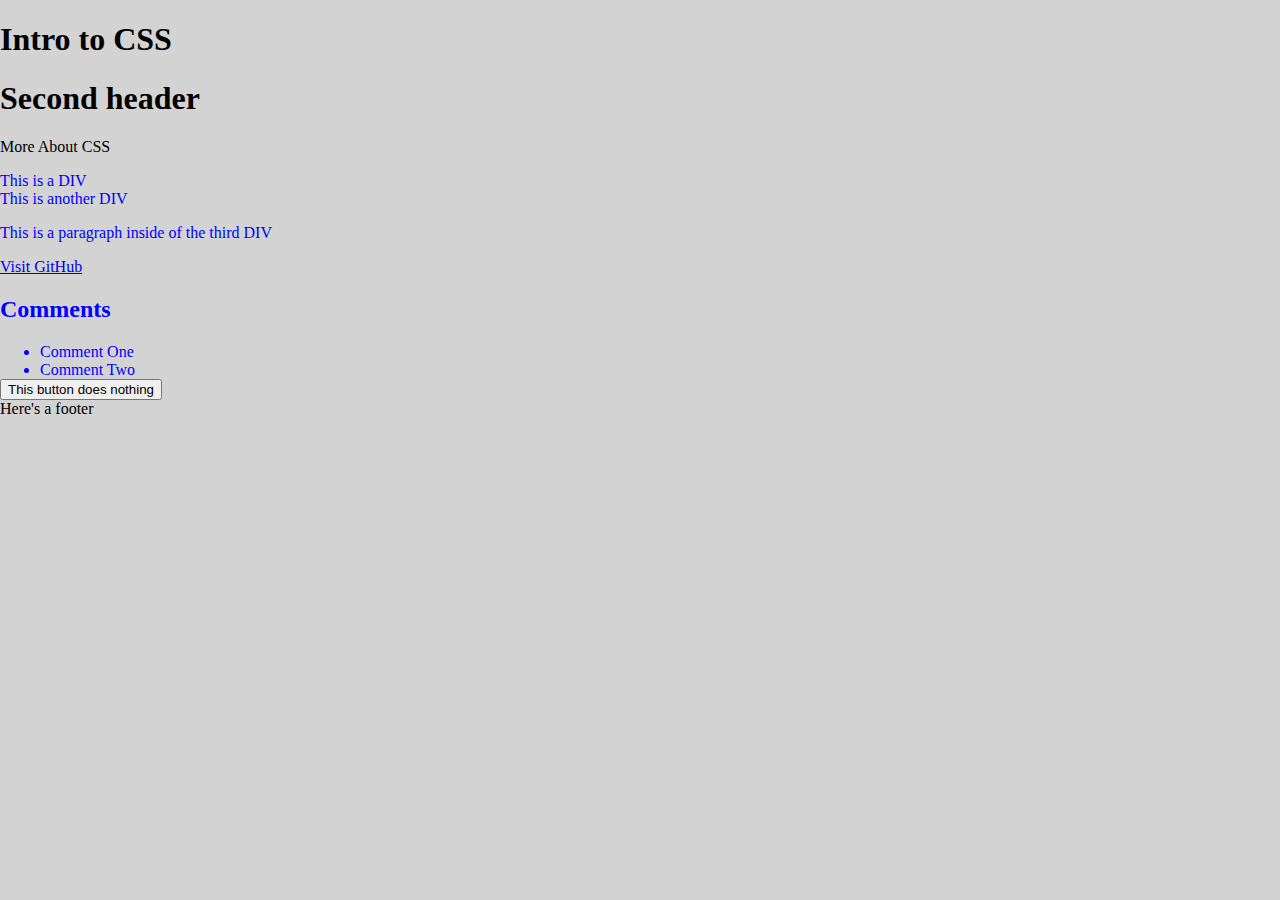
<file: lectures/intro-to-css/index.html>
<!DOCTYPE html>
<html lang="en">
<head>
    <meta charset="UTF-8">
    <meta name="viewport" content="width=device-width, initial-scale=1.0">
    <title>Intro to CSS</title>
    <link rel="stylesheet" href="./css/style.css">
</head>
<body>
    <h1 id="main-header">Intro to CSS</h1>
    <h1>Second header</h1>
    <p id="about">More About CSS</p>
    <div>This is a DIV</div>
    <div class="important">This is another DIV</div>
    <div class="important super-cool">
      <p>This is a paragraph inside of the third DIV</p>
    </div>
    <a href="https://github.com">Visit GitHub</a>
  
    <div id="comments">
      <h2>Comments</h2>
      <ul>
        <li>Comment One</li>
        <li class="super-cool">Comment Two</li>
      </ul>
      <button>This button does nothing</button>
    </div>
  
    <footer>Here's a footer</footer>
  </body>
  
</html>
</file>
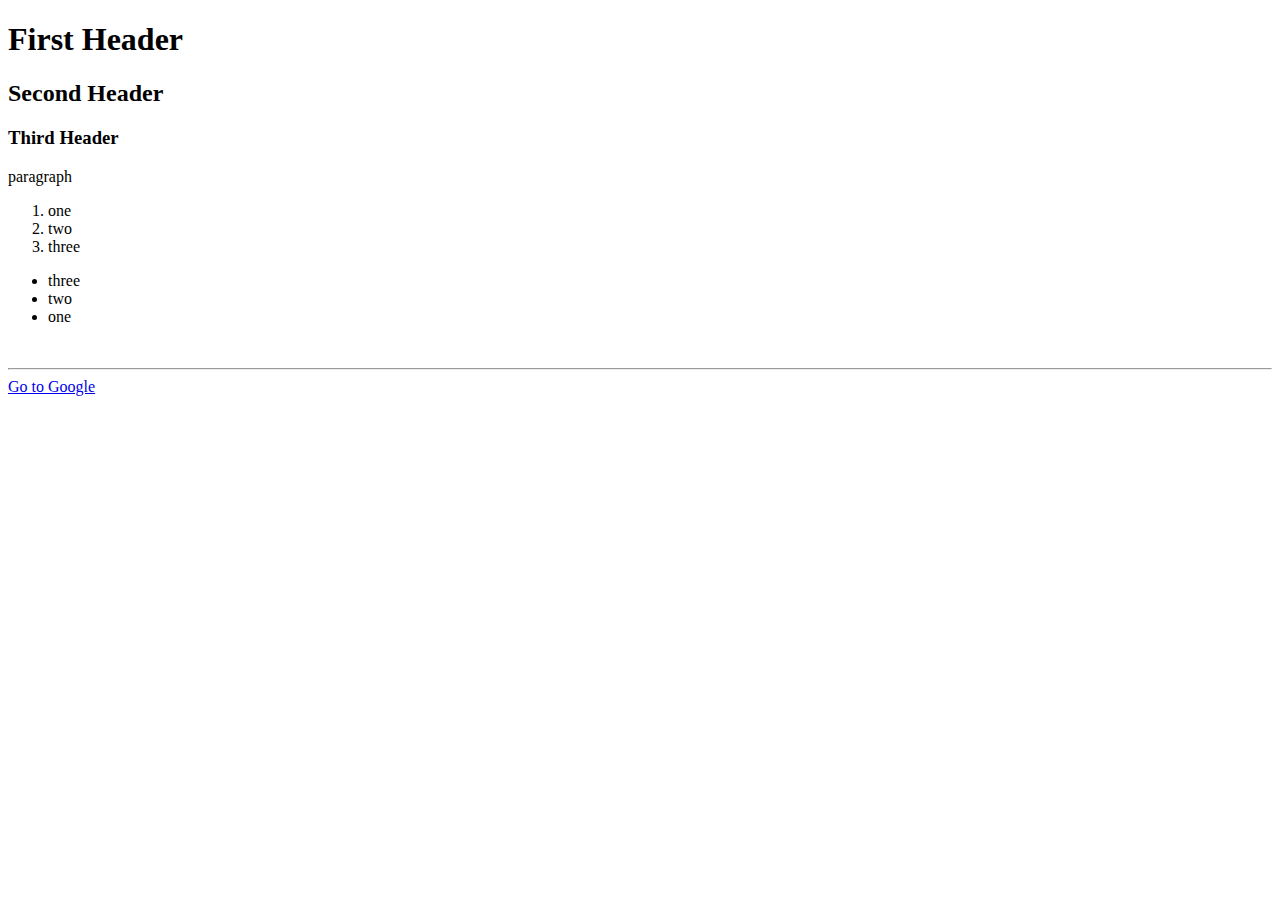
<file: lectures/intro-to-html/index.html>
<!DOCTYPE html>
<html lang="en">
<head>
    <meta charset="UTF-8">
    <meta name="viewport" content="width=device-width, initial-scale=1.0">
    <title>Intro to HTML</title>
</head>
<body>
    <h1>First Header</h1>
    <h2>Second Header</h2>
    <h3>Third Header</h3>
    <p>paragraph</p>

    <ol>
        <li>one</li>
        <li>two</li>
        <li>three</li>
    </ol>

    <ul>
        <li>three</li>
        <li>two</li>
        <li>one</li>
    </ul>
    <br>
    <hr>
    <!-- This is how to use an a tag -->
    <a href="https://www.google.com/">Go to Google</a> 
</body>
</html>
</file>
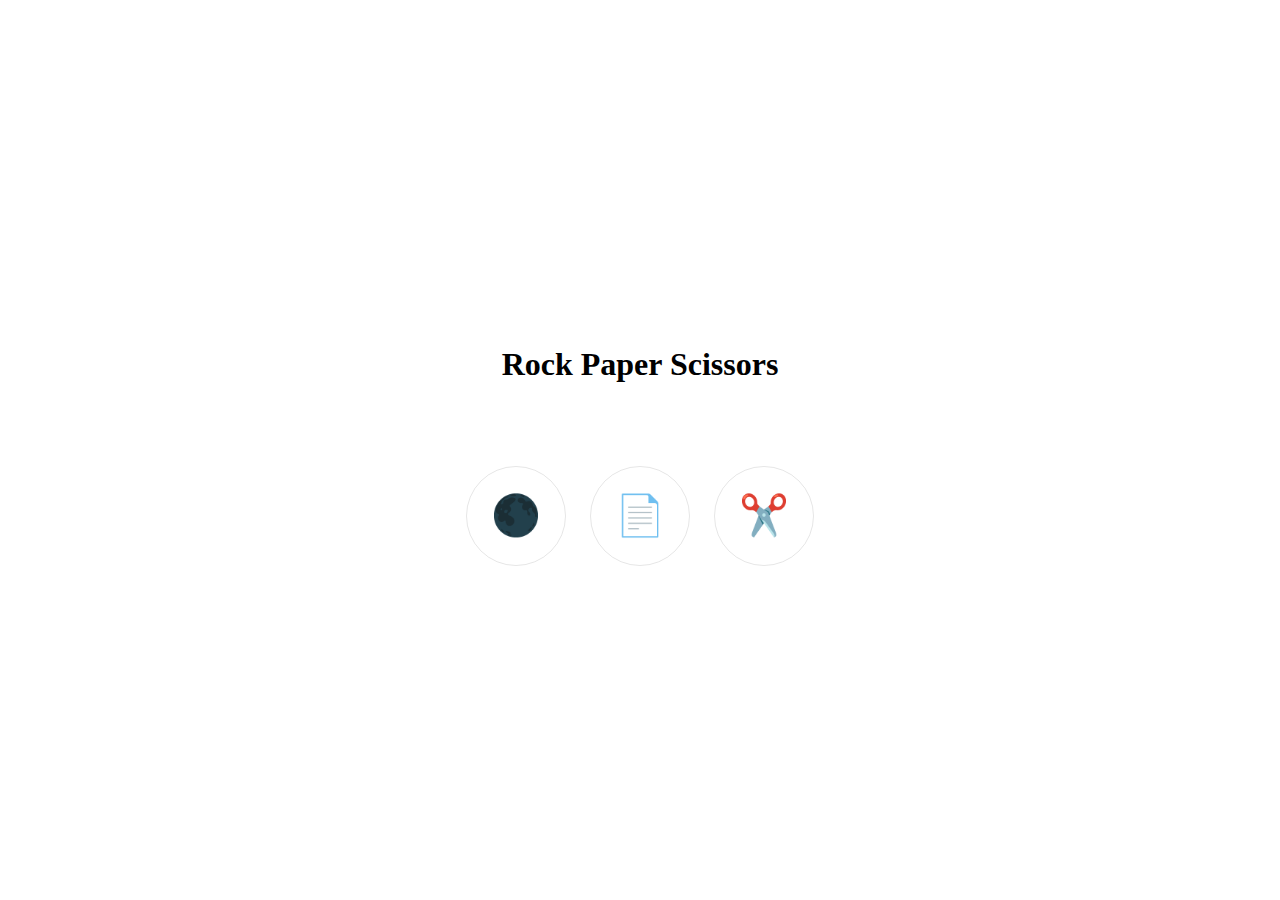
<file: lectures/javascript-browser-game-rock-paper-scissors/index.html>
<!DOCTYPE html>
<html lang="en">

<head>
  <meta charset="UTF-8">
  <meta http-equiv="X-UA-Compatible" content="IE=edge">
  <meta name="viewport" content="width=device-width, initial-scale=1.0">
  <title>Rock Paper Scissors</title>
  <link rel="stylesheet" href="./css/style.css" />
  <script defer src="./js/app.js"></script>
</head>

<body>
  <header>
    <h1>Rock Paper Scissors</h1>
    <p id="result-display"></p>
  </header>
  <main>
    <button class="button-choice" id="rock">🌑</button>
    <button class="button-choice" id="paper">📄</button>
    <button class="button-choice" id="scissors">✂️</button>
  </main>
</body>

</html>
</file>
<file: lectures/intro-to-css/css/style.css>
body{
    margin: 0px;
    background-color: lightgray;
}
ul{
    margin: 0px;
}
div{
    color: blue;
}
</file>
<file: lectures/javascript-browser-game-rock-paper-scissors/css/style.css>
html, body {
    margin: 0;
    display: flex;
    flex-direction: column;
    justify-content: center;
    align-items: center;
    min-height: 100vh;
  }
  
  header {
    display: flex;
    flex-direction: column;
    align-items: center;
  }
  
  #result-display {
    min-height: 20px;
  }
  
  button {
    margin: 10px;
    font-size: 40px;
    background-color: transparent;
    border: 1px solid rgba(0,0,0,.1);
    width: 100px;
    height: 100px;
    border-radius: 50%;
  }
  
  button:hover {
    border: 1px solid rgba(0,0,0,0.5);
    cursor: pointer;
  }
</file>
